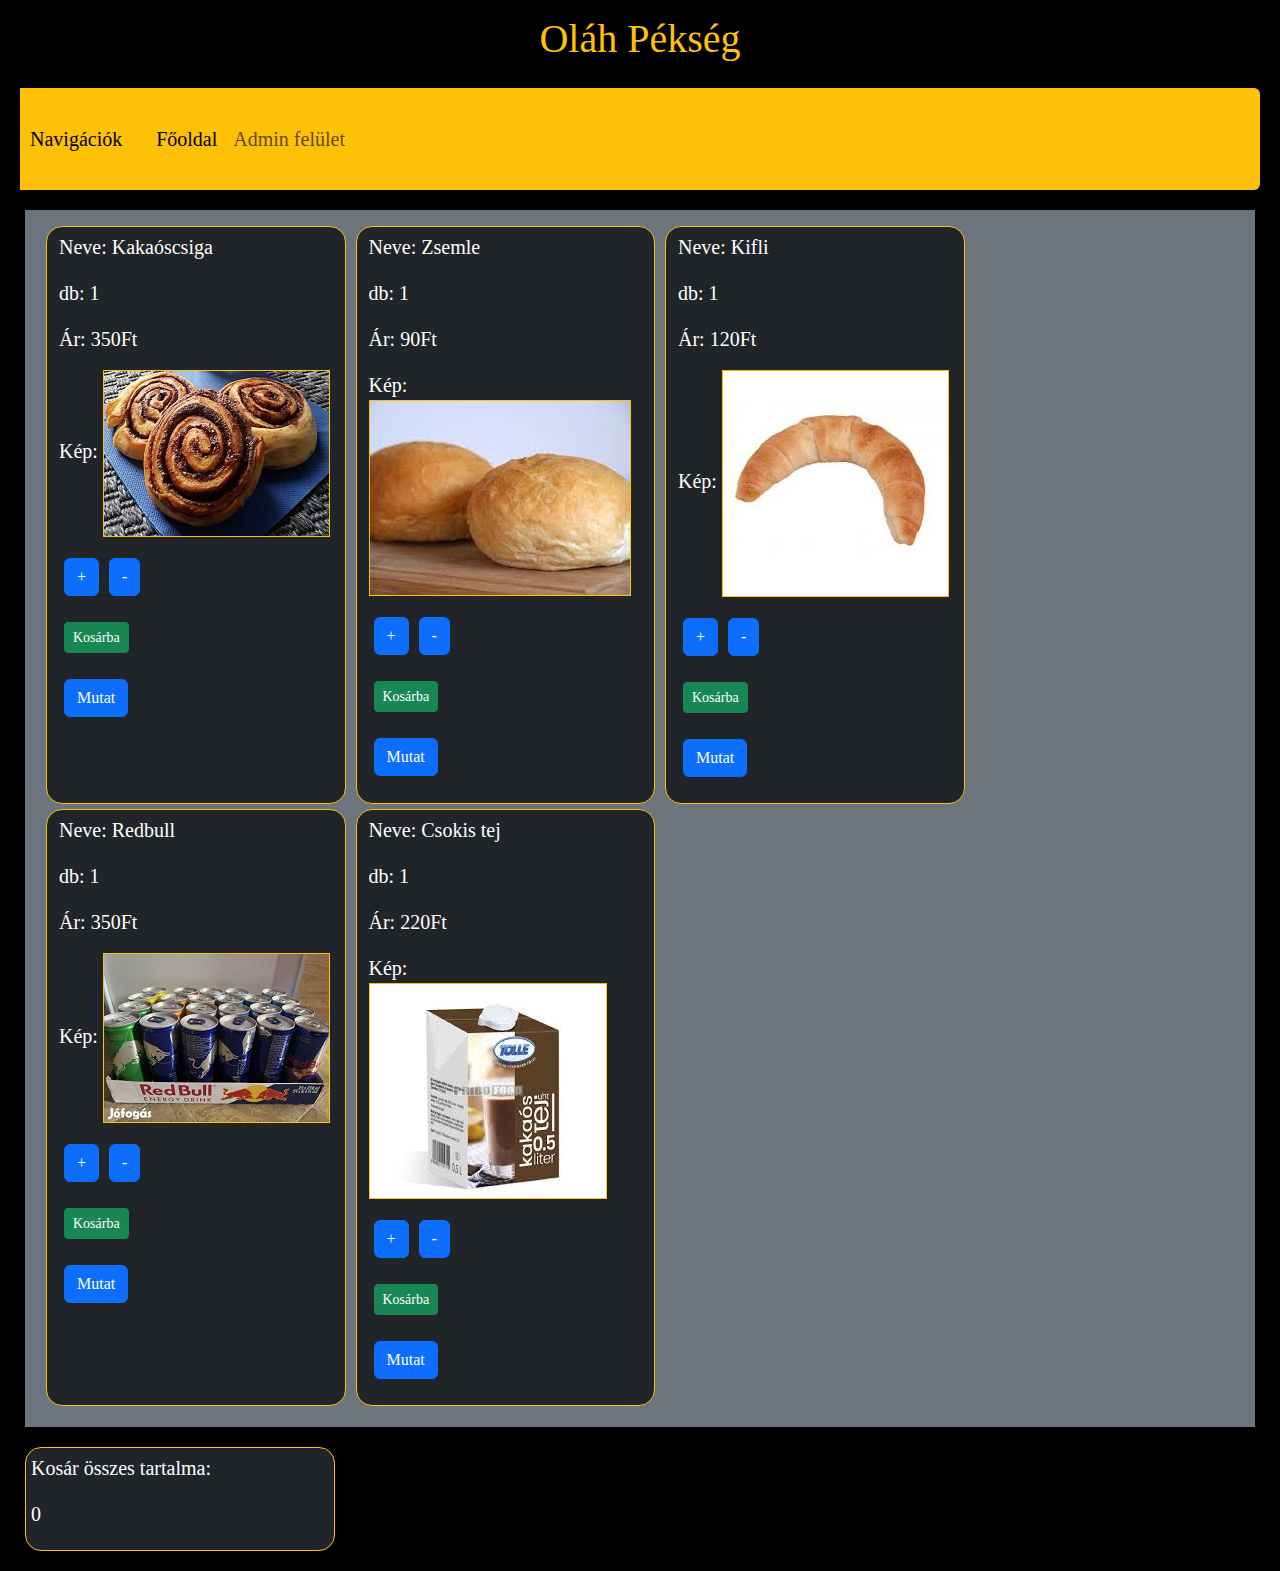
<file: index.html>
<!DOCTYPE html>
<html lang="hu">

<head>
  <meta charset="UTF-8" />
  <meta http-equiv="X-UA-Compatible" content="IE=edge" />
  <meta name="viewport" content="width=device-width, initial-scale=1.0" />
  <title>Somogyvári Márton</title>
  <link href="https://cdn.jsdelivr.net/npm/bootstrap@5.2.3/dist/css/bootstrap.min.css" rel="stylesheet">
  <script src="https://cdn.jsdelivr.net/npm/bootstrap@5.2.3/dist/js/bootstrap.bundle.min.js"></script>
  <script src="https://code.jquery.com/jquery-3.6.0.min.js"></script>
  <script src="index.js" type="module"></script>
  
  <link rel="stylesheet" href="sytle.css">
</head>

<body>
  <header></header>
  <nav>
    
  </nav>
  <article>

  </article>
  <aside>

  </aside>
</body>

</html>
</file>
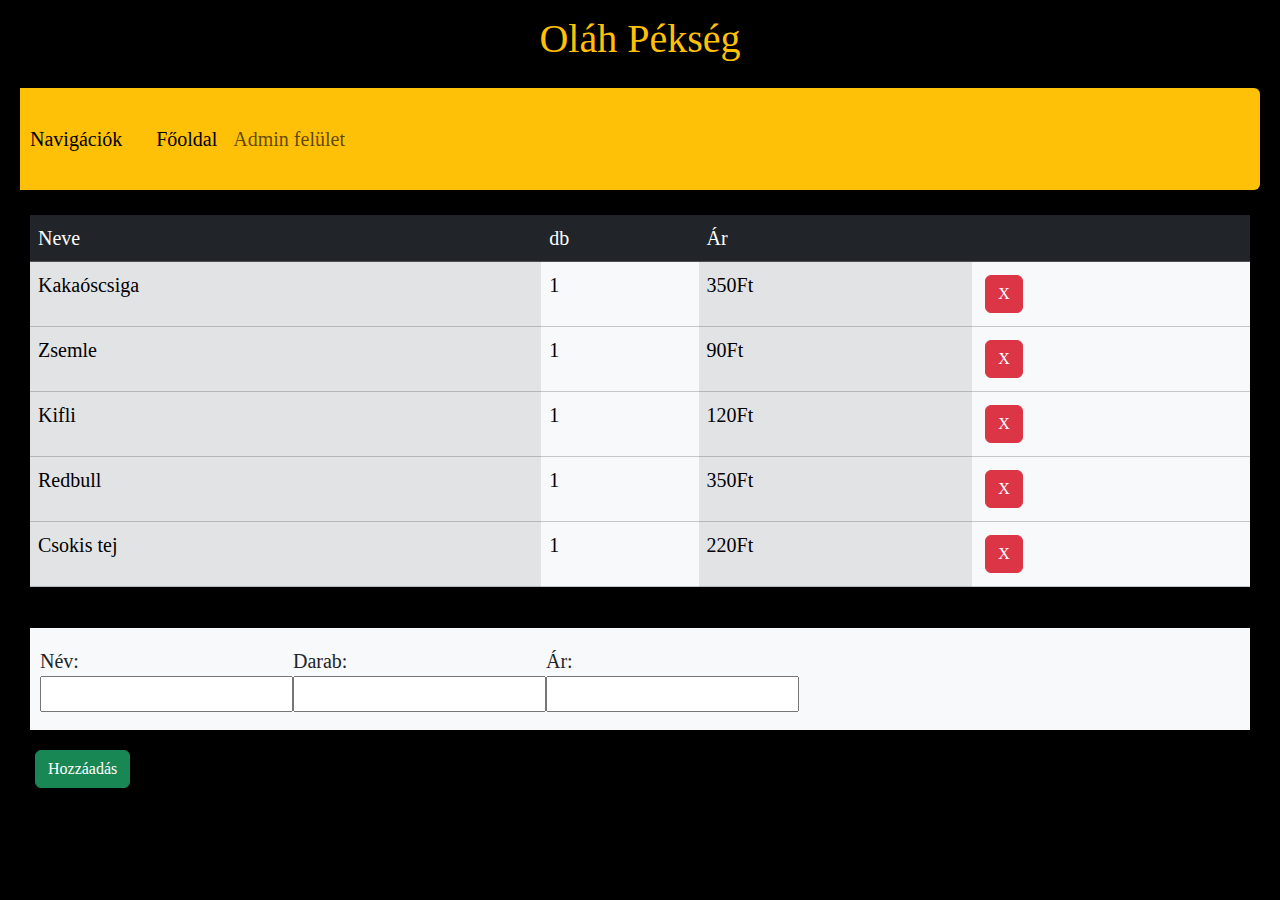
<file: admin.html>
<!DOCTYPE html>
<html lang="hu">

<head>
  <meta charset="UTF-8" />
  <meta http-equiv="X-UA-Compatible" content="IE=edge" />
  <meta name="viewport" content="width=device-width, initial-scale=1.0" />
  <title>Somogyvári Márton</title>
  <link href="https://cdn.jsdelivr.net/npm/bootstrap@5.2.3/dist/css/bootstrap.min.css" rel="stylesheet">
  <script src="https://cdn.jsdelivr.net/npm/bootstrap@5.2.3/dist/js/bootstrap.bundle.min.js"></script>
  <script src="https://code.jquery.com/jquery-3.6.0.min.js"></script>
  <script src="admin.js" type="module"></script>
  
  <link rel="stylesheet" href="sytle.css">
</head>

<body>
  <header></header>
  <nav>
    
  </nav>
  <article>

  </article>
  <aside>

  </aside>
</body>

</html>
</file>
<file: sytle.css>
/*Alap betűszínek és stílus*/
body{
    background-color: black;
    font-family: Verdana, Geneva, Tahoma, sans-seri;
    font-size: 20px;
    margin: 0px;
}
h1{
    padding: 15px;
    text-align: center;
}


nav{
    margin: 10px;
}

article{
    margin: 20px;
}

aside{
    margin: 20px;
}


div{
    /*Flexes elhelyezkedések*/
    /*
    display: inline-flex;
    flex-direction: column;
    flex-wrap: nowrap;
    justify-content: center;
    align-items: center;
    align-content: flex-start;
    */

    /*Keret*/
    border: 1px solid gray;
    
    margin: 5px;
    padding: 5px;
}

.semmi{
    border: 0px;
    margin: 5px;
    padding: 5px;
}

ul{
   list-style-type: none;
   display: grid;
   grid-template-columns: 1fr 1fr 1fr 1fr;
}


button{
    margin: 5px;
}
</file>
